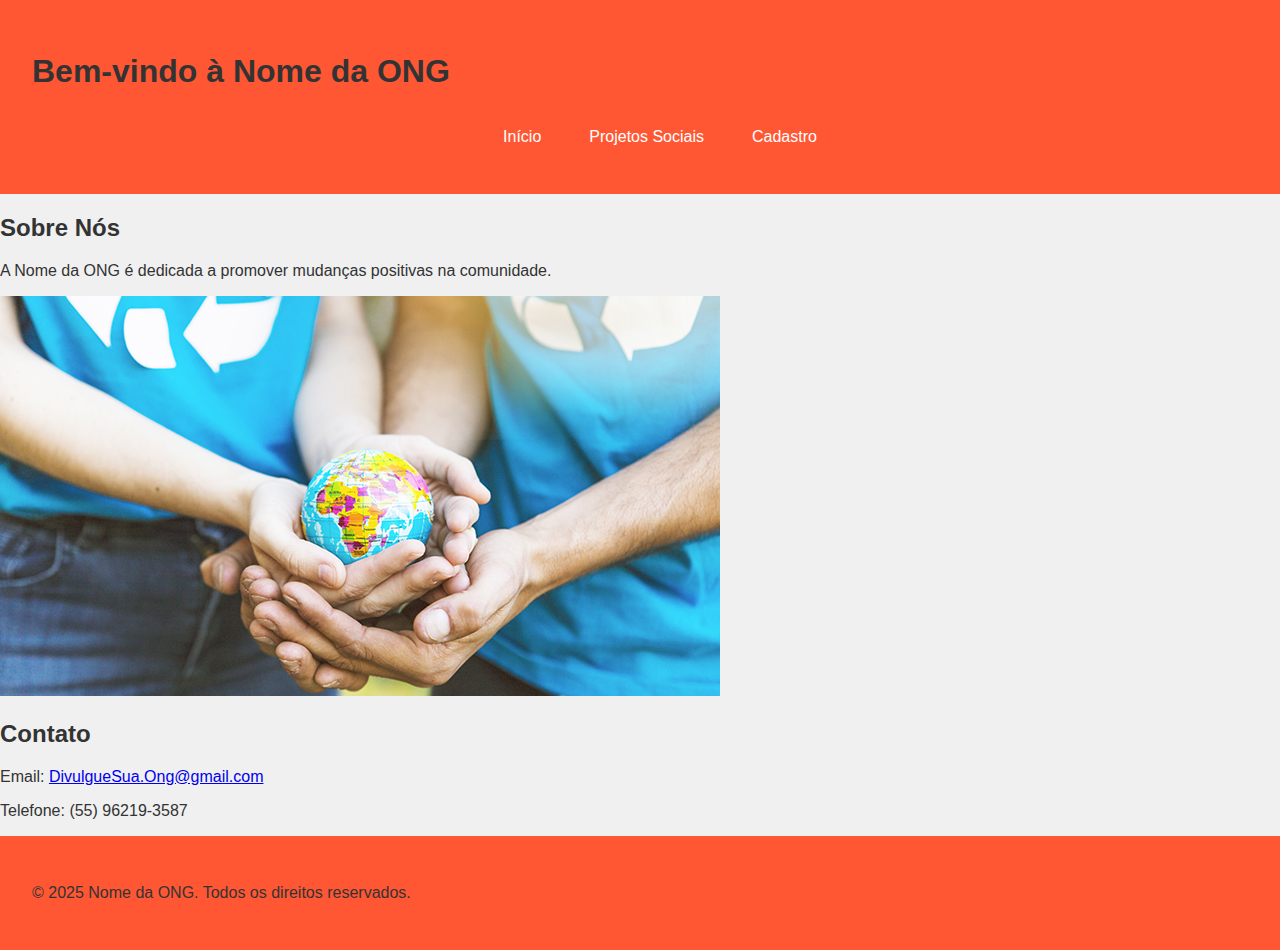
<file: trabalho3/Index.html>
<!DOCTYPE html>
<html lang="pt-BR">
<head>
    <meta charset="UTF-8">
    <meta name="viewport" content="width=device-width, initial-scale=1.0">
    <title>Nome da ONG</title>
    <link rel="stylesheet" href="css/styles.css">
</head>
<body>
    <header>
        <h1>Bem-vindo à Nome da ONG</h1>
        <nav class="navbar">
            <ul>
                <li><a href="index.html">Início</a></li>
                <li><a href="projetos.html">Projetos Sociais</a></li>
                <li><a href="cadastro.html">Cadastro</a></li>
            </ul>
        </nav>
    </header>

    <main>
        <section class="about">
            <h2>Sobre Nós</h2>
            <p>A Nome da ONG é dedicada a promover mudanças positivas na comunidade.</p>
            <img src="assets/images/logo.png" alt="Logo da ONG" class="logo">
        </section>

        <section class="contact">
            <h2>Contato</h2>
            <p>Email: <a href="mailto:contato@ong.com">DivulgueSua.Ong@gmail.com</a></p>
            <p>Telefone: (55) 96219-3587</p>
        </section>
    </main>

    <footer>
        <p>&copy; 2025 Nome da ONG. Todos os direitos reservados.</p>
    </footer>
</body>

</html>
</file>
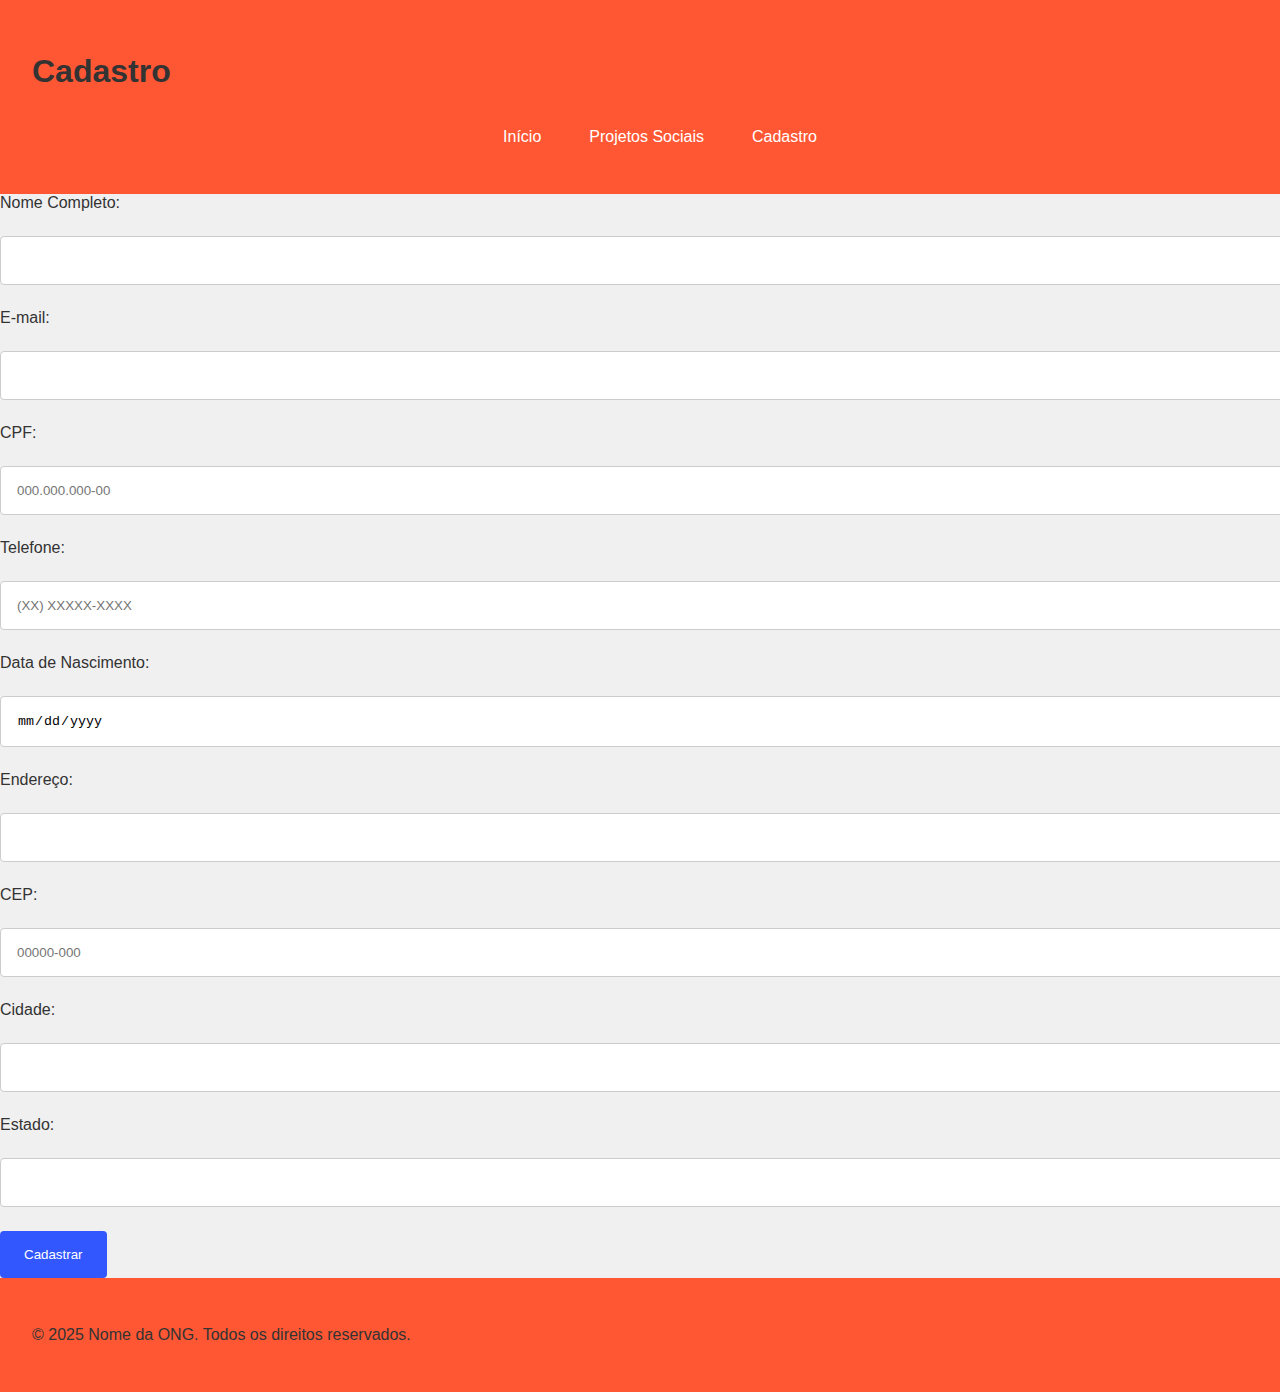
<file: trabalho3/cadastro.html>
<!DOCTYPE html>
<html lang="pt-BR">
<head>
    <meta charset="UTF-8">
    <meta name="viewport" content="width=device-width, initial-scale=1.0">
    <title>Cadastro</title>
    <link rel="stylesheet" href="css/styles.css">
    <script src="js/formValidation.js" defer></script>
</head>
<body>
    <header>
        <h1>Cadastro</h1>
        <nav>
            <ul>
                <li><a href="index.html">Início</a></li>
                <li><a href="projetos.html">Projetos Sociais</a></li>
                <li><a href="cadastro.html">Cadastro</a></li>
            </ul>
        </nav>
    </header>

    <main>
        <form id="registration-form">
            <label for="nome">Nome Completo:</label>
            <input type="text" id="nome" name="nome" required>

            <label for="email">E-mail:</label>
            <input type="email" id="email" name="email" required>

            <label for="cpf">CPF:</label>
            <input type="text" id="cpf" name="cpf" pattern="\d{3}\.\d{3}\.\d{3}-\d{2}" placeholder="000.000.000-00" required>

            <label for="telefone">Telefone:</label>
            <input type="tel" id="telefone" name="telefone" pattern="\(\d{2}\) \d{4,5}-\d{4}" placeholder="(XX) XXXXX-XXXX" required>

            <label for="data-nascimento">Data de Nascimento:</label>
            <input type="date" id="data-nascimento" name="data-nascimento" required>

            <label for="endereco">Endereço:</label>
            <input type="text" id="endereco" name="endereco" required>

            <label for="cep">CEP:</label>
            <input type="text" id="cep" name="cep" pattern="\d{5}-\d{3}" placeholder="00000-000" required>

            <label for="cidade">Cidade:</label>
            <input type="text" id="cidade" name="cidade" required>

            <label for="estado">Estado:</label>
            <input type="text" id="estado" name="estado" required>

            <button type="submit">Cadastrar</button>
        </form>
    </main>

    <footer>
        <p>&copy; 2025 Nome da ONG. Todos os direitos reservados.</p>
    </footer>
</body>
</html>
</file>
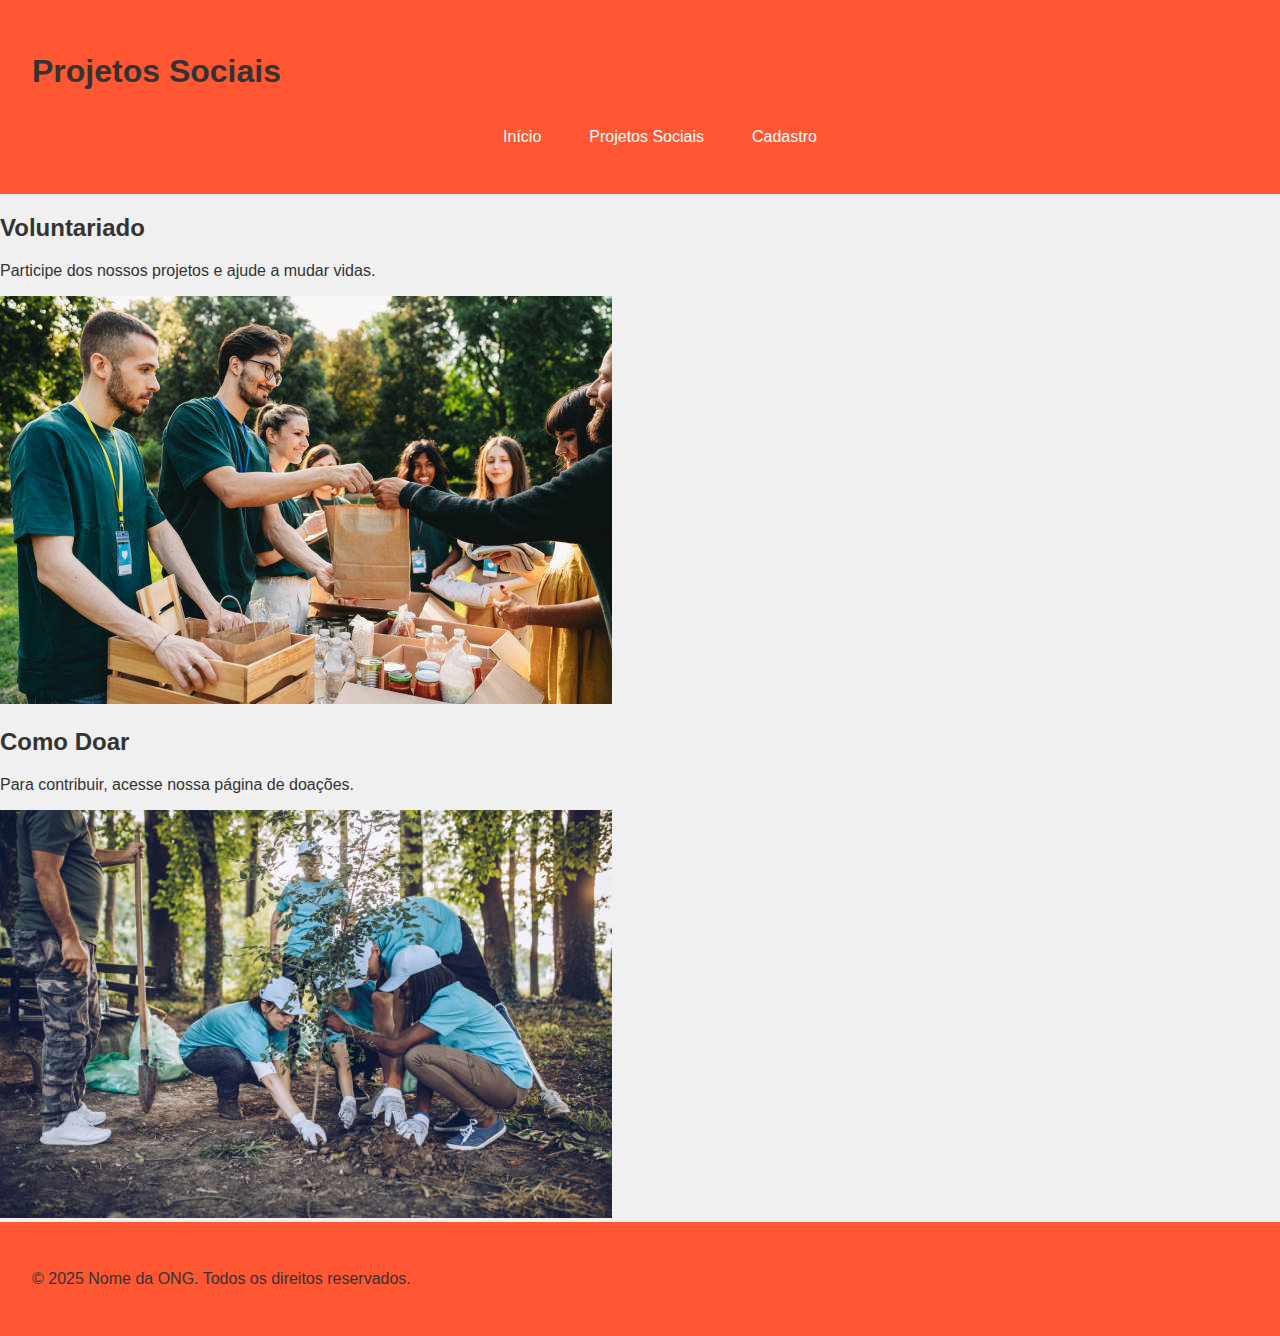
<file: trabalho3/projetos.html>
<!DOCTYPE html>
<html lang="pt-BR">
<head>
    <meta charset="UTF-8">
    <meta name="viewport" content="width=device-width, initial-scale=1.0">
    <title>Projetos Sociais</title>
    <link rel="stylesheet" href="css/styles.css">
</head>
<body>
    <header>
        <h1>Projetos Sociais</h1>
        <nav>
            <ul>
                <li><a href="index.html">Início</a></li>
                <li><a href="projetos.html">Projetos Sociais</a></li>
                <li><a href="cadastro.html">Cadastro</a></li>
            </ul>
        </nav>
    </header>

    <main>
        <section>
            <h2>Voluntariado</h2>
            <p>Participe dos nossos projetos e ajude a mudar vidas.</p>
            <img src="assets/images/projeto1.png" alt="Projeto 1">
        </section>
        <section>
            <h2>Como Doar</h2>
            <p>Para contribuir, acesse nossa página de doações.</p>
            <img src="assets/images/projeto2.png" alt="Projeto 2">
        </section>
    </main>

    <footer>
        <p>&copy; 2025 Nome da ONG. Todos os direitos reservados.</p>
    </footer>
</body>
</html>
</file>
<file: trabalho3/css/styles.css>
@import url('variables.css');

/* Reset de Estilos Básicos */
body {
    margin: 0;
    font-family: Arial, sans-serif;
    background-color: var(--cor-neutra-2);
    color: var(--cor-neutra-4);
}

/* Estrutura do Grid Principal */
header, footer {
    display: grid;
    grid-template-columns: 1fr;
    background-color: var(--cor-primaria-1);
    padding: var(--espaco-4);
}

/* Navegação */
nav ul {
    list-style: none;
    display: flex;
    justify-content: center;
}

nav ul li {
    margin: 0 var(--espaco-3);
}

nav ul li a {
    color: var(--cor-neutra-1);
    text-decoration: none;
}

/* Estilos dos Cards */
.card {
    background-color: var(--cor-neutra-1);
    border: 1px solid var(--cor-neutra-3);
    padding: var(--espaco-4);
    margin: var(--espaco-3);
    border-radius: 8px;
    transition: transform 0.3s;
}

.card:hover {
    transform: scale(1.05);
}

/* Botões */
button {
    background-color: var(--cor-secundaria-1);
    color: var(--cor-neutra-1);
    border: none;
    padding: var(--espaco-2) var(--espaco-3);
    cursor: pointer;
    border-radius: 4px;
    transition: background-color 0.3s;
}

button:hover {
    background-color: var(--cor-secundaria-2);
}

/* Formulários */
input, select {
    width: 100%;
    padding: var(--espaco-2);
    margin: var(--espaco-3) 0;
    border: 1px solid var(--cor-neutra-3);
    border-radius: 4px;
}

/* Responsividade */
@media (max-width: 768px) {
    nav ul {
        flex-direction: column;
    }
}
</file>
